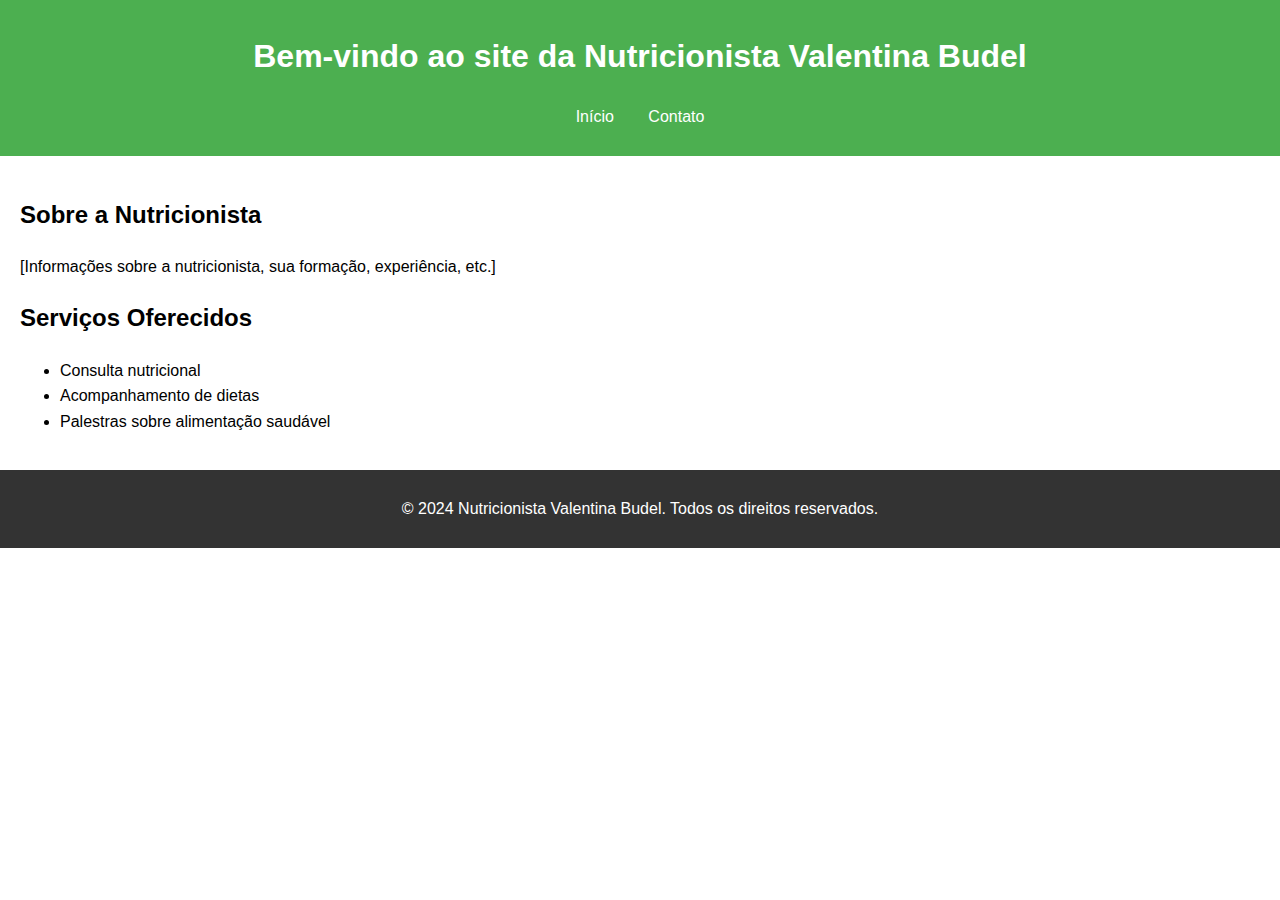
<file: index.html>
<!DOCTYPE html>
<html lang="pt-BR">
<head>
    <meta charset="UTF-8">
    <meta name="viewport" content="width=device-width, initial-scale=1.0">
    <title>Nutricionista - Valentina</title>
    <link rel="stylesheet" href="styles/style.css">
</head>
<body>
    <header>
        <h1>Bem-vindo ao site da Nutricionista Valentina Budel</h1>
        <nav>
            <ul>
                <li><a href="index.html">Início</a></li>
                <li><a href="contato.html">Contato</a></li>
            </ul>
        </nav>
    </header>

    <main>
        <section>
            <h2>Sobre a Nutricionista</h2>
            <p>[Informações sobre a nutricionista, sua formação, experiência, etc.]</p>
        </section>

        <section>
            <h2>Serviços Oferecidos</h2>
            <ul>
                <li>Consulta nutricional</li>
                <li>Acompanhamento de dietas</li>
                <li>Palestras sobre alimentação saudável</li>
            </ul>
        </section>
    </main>

    <footer>
        <p>&copy; 2024 Nutricionista Valentina Budel. Todos os direitos reservados.</p>
    </footer>
</body>
</html>
</file>
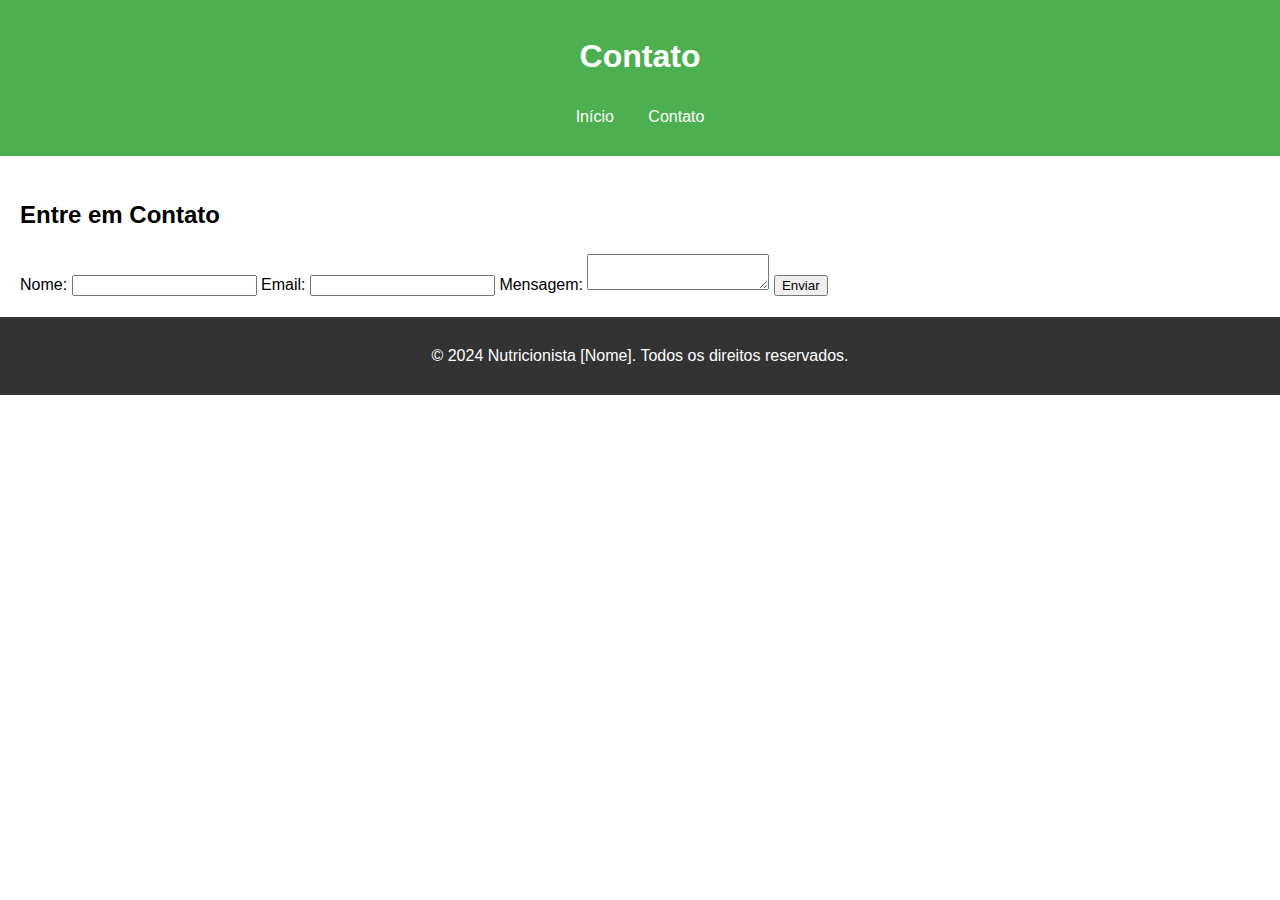
<file: contato.html>
<!DOCTYPE html>
<html lang="pt-BR">
<head>
    <meta charset="UTF-8">
    <meta name="viewport" content="width=device-width, initial-scale=1.0">
    <title>Contato - Nutricionista [Nome]</title>
    <link rel="stylesheet" href="styles/style.css">
</head>
<body>
    <header>
        <h1>Contato</h1>
        <nav>
            <ul>
                <li><a href="index.html">Início</a></li>
                <li><a href="contato.html">Contato</a></li>
            </ul>
        </nav>
    </header>

    <main>
        <section>
            <h2>Entre em Contato</h2>
            <form action="processarContato" method="POST">
                <label for="nome">Nome:</label>
                <input type="text" id="nome" name="nome" required>

                <label for="email">Email:</label>
                <input type="email" id="email" name="email" required>

                <label for="mensagem">Mensagem:</label>
                <textarea id="mensagem" name="mensagem" required></textarea>

                <button type="submit">Enviar</button>
            </form>
        </section>
    </main>

    <footer>
        <p>&copy; 2024 Nutricionista [Nome]. Todos os direitos reservados.</p>
    </footer>
</body>
</html>
</file>
<file: styles/style.css>
/* styles/style.css */

body {
    font-family: Arial, sans-serif;
    line-height: 1.6;
    margin: 0;
    padding: 0;
}

header {
    background: #4CAF50; /* Cor de fundo do cabeçalho */
    color: #fff;         /* Cor do texto */
    padding: 10px 20px; /* Espaçamento */
    text-align: center;  /* Centraliza o texto */
}

nav ul {
    list-style: none; /* Remove a lista de marcadores */
    padding: 0;
}

nav ul li {
    display: inline; /* Exibe os itens em linha */
    margin: 0 15px; /* Espaçamento entre os itens */
}

nav a {
    color: #fff; /* Cor do texto dos links */
    text-decoration: none; /* Remove o sublinhado */
}

main {
    padding: 20px;
}

footer {
    background: #333; /* Cor de fundo do rodapé */
    color: #fff;      /* Cor do texto */
    text-align: center; /* Centraliza o texto */
    padding: 10px 0; /* Espaçamento */
    position: relative; /* Posiciona o rodapé */
    bottom: 0; /* Fixa o rodapé */
    width: 100%; /* Largura total */
}
</file>
